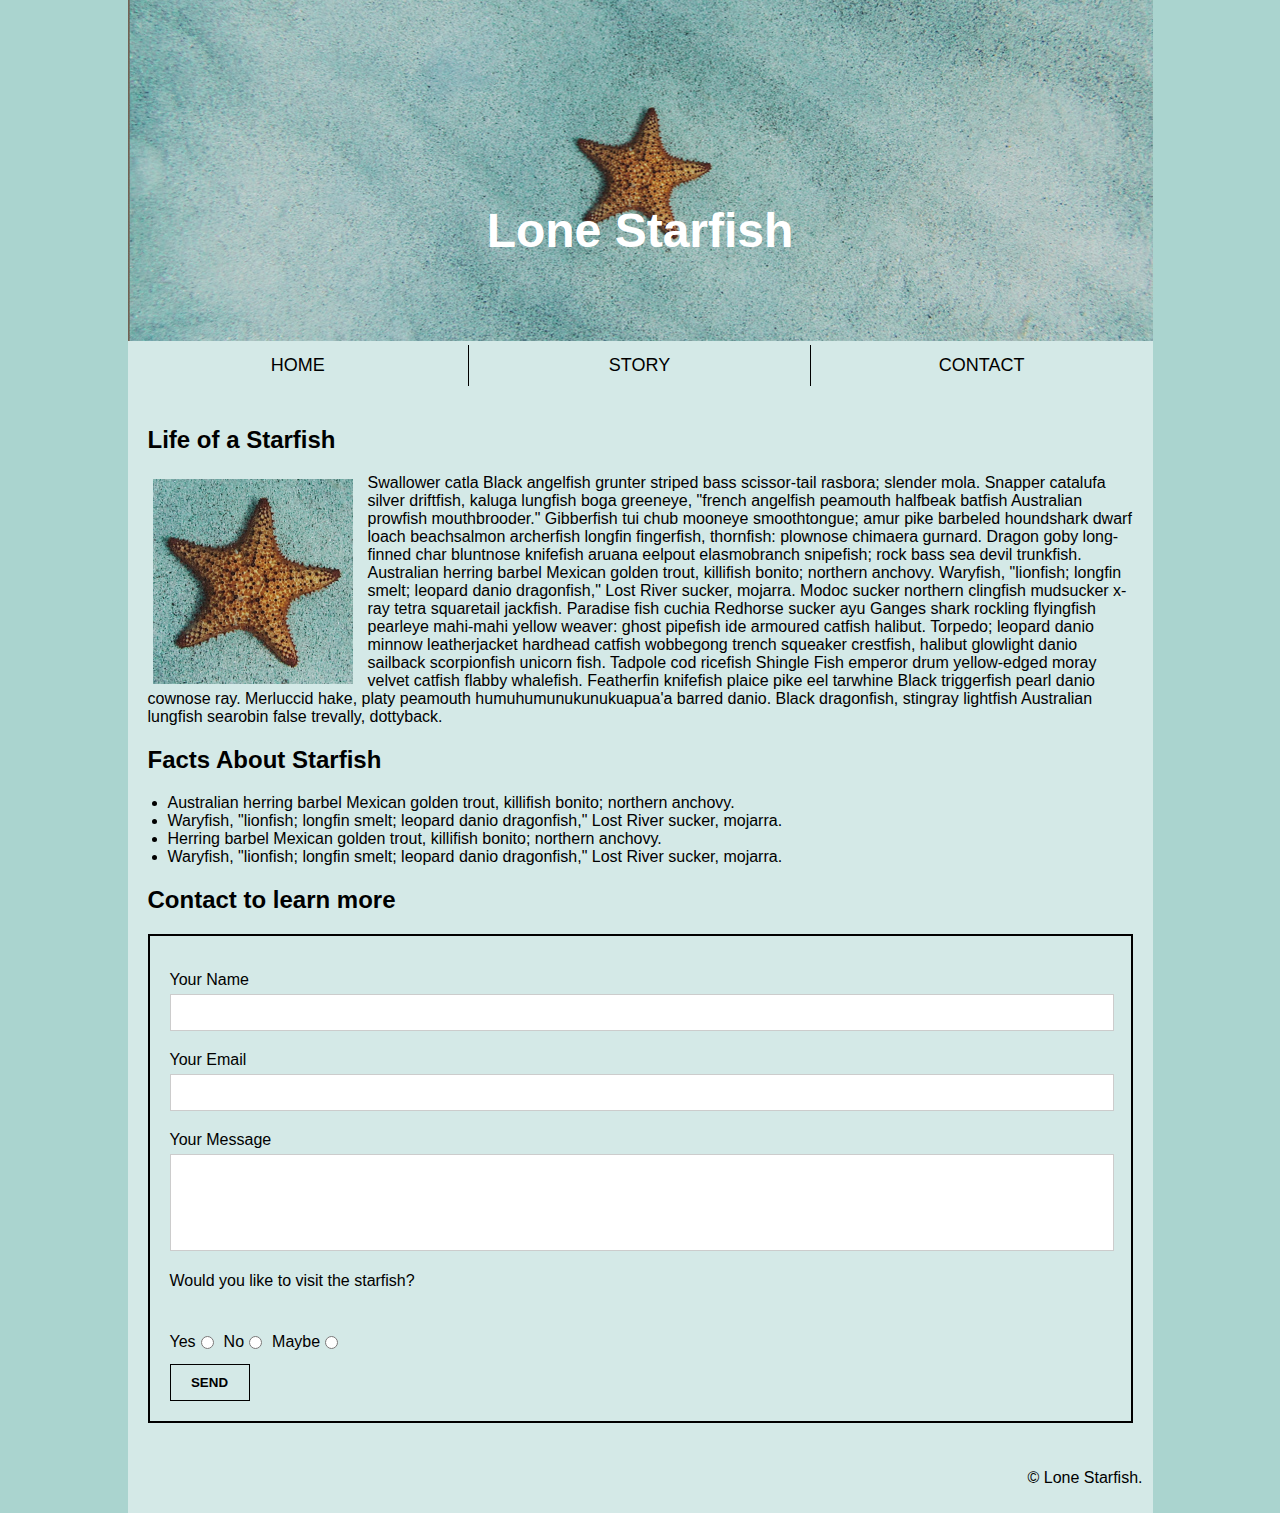
<file: midterm/index.html>
<!DOCTYPE html>
<html lang="en">
<head>
    <meta charset="UTF-8">
    <meta name="viewport" content="width=device-width, initial-scale=1.0">
    <title>mase0016 Midterm</title>
    <link rel="stylesheet" href="css/main.css">

</head>
<body>
    <div class="header">
        <header id="home">
            <div class="header-content">
                <h1>Lone Starfish</h1>
                <img src="images/lone-starfish-wide.jpg" alt="long starfish">
            </div>
            <nav>
                <ul>
                    <li><a href="#home">HOME</a></li>
                    <li><a href="#story">STORY</a></li>
                    <li><a href="#contact">CONTACT</a></li>
                </ul>
            </nav>
        </header>
        
        <main>
            <section id="story" class="intro">
                <h2>Life of a Starfish</h2>
                <div class="content">
                    <img src="images/lone-starfish.jpg" alt="Small starfish">
                    <p>
                        Swallower catla Black angelfish grunter striped bass scissor-tail rasbora; slender mola. Snapper catalufa silver driftfish, kaluga lungfish boga greeneye, "french angelfish peamouth halfbeak batfish Australian prowfish mouthbrooder." Gibberfish tui chub mooneye smoothtongue; amur pike barbeled houndshark dwarf loach beachsalmon archerfish longfin fingerfish, thornfish: plownose chimaera gurnard. Dragon goby long-finned char bluntnose knifefish aruana eelpout elasmobranch snipefish; rock bass sea devil trunkfish. Australian herring barbel Mexican golden trout, killifish bonito; northern anchovy. Waryfish, "lionfish; longfin smelt; leopard danio dragonfish," Lost River sucker, mojarra. Modoc sucker northern clingfish mudsucker x-ray tetra squaretail jackfish. Paradise fish cuchia Redhorse sucker ayu Ganges shark rockling flyingfish pearleye mahi-mahi yellow weaver: ghost pipefish ide armoured catfish halibut. Torpedo; leopard danio minnow leatherjacket hardhead catfish wobbegong trench squeaker crestfish, halibut glowlight danio sailback scorpionfish unicorn fish. Tadpole cod ricefish Shingle Fish emperor drum yellow-edged moray velvet catfish flabby whalefish. Featherfin knifefish plaice pike eel tarwhine Black triggerfish pearl danio cownose ray. Merluccid hake, platy peamouth humuhumunukunukuapua'a barred danio. Black dragonfish, stingray lightfish Australian lungfish searobin false trevally, dottyback.
                    </p>
                </div>
            </section>
            <section class="facts">
                <h2>Facts About Starfish</h2>
                <ul>
                    <li>Australian herring barbel Mexican golden trout, killifish bonito; northern anchovy. </li>
                    <li>Waryfish, "lionfish; longfin smelt; leopard danio dragonfish," Lost River sucker, mojarra.</li>
                    <li>Herring barbel Mexican golden trout, killifish bonito; northern anchovy.</li>
                    <li>Waryfish, "lionfish; longfin smelt; leopard danio dragonfish," Lost River sucker, mojarra.</li>
                </ul>
            </section>
            <section class="contact" id="contact">
                <h2>Contact to learn more</h2>
                <form>
                    <label for="name">Your Name</label>
                    <input type="text" id="name" name="name" required>
                    
                    <label for="email">Your Email</label>
                    <input type="email" id="email" name="email" required>
                    
                    <label for="message">Your Message</label>
                    <textarea id="message" name="message" rows="5" required></textarea>
                    
                    <p>Would you like to visit the starfish? </p>

                    <div class="radio-group">
                        <label><input type="radio" name="visit" value="yes"> Yes</label>
                        <label><input type="radio" name="visit" value="no"> No</label>
                        <label><input type="radio" name="visit" value="maybe"> Maybe</label>
                    </div>
                    
                    <button type="submit">SEND</button>
                </form>
            </section>
        </main>
        <footer>
            <p>&copy; Lone Starfish.</p>
        </footer>
    </div>
</body>
</html>
</file>
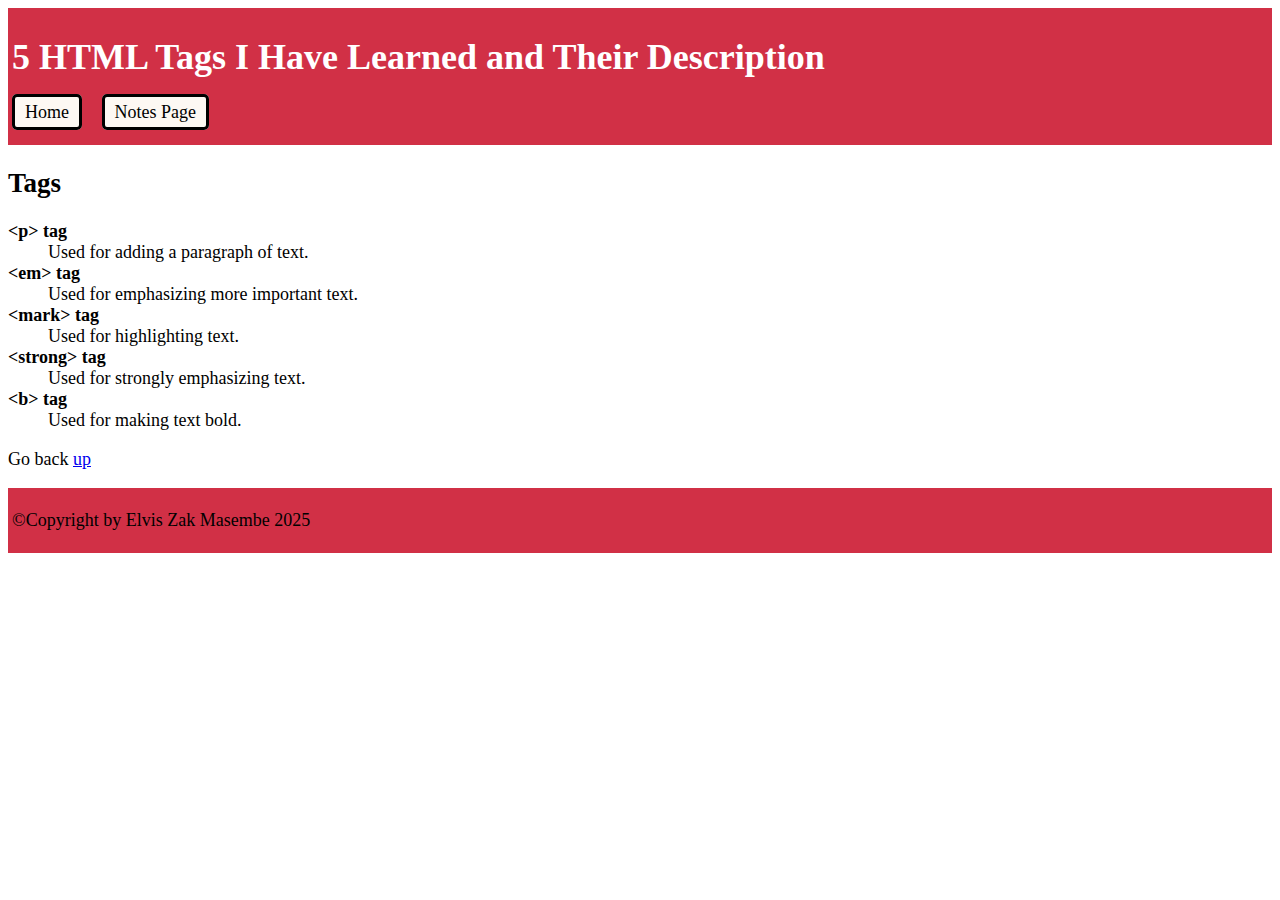
<file: html-assignment/notes.html>
<!DOCTYPE html>
<html lang="en">
<head>
    <meta charset="UTF-8">
    <meta name="viewport" content="width=device-width, initial-scale=1.0">
    <title>HTML Tags and Their Descriptions</title>
    <!-- This links the css file -->
    <link href="css/main.css" rel="stylesheet">
</head>
<body>
    <header id="up">
        <h1 class="site-title">5 HTML Tags I Have Learned and Their Description</h1>
        <nav>
            <ul>
                <li><a href="index.html">Home</a></li>
                <li><a href="notes.html">Notes Page</a></li>
            </ul>
        </nav>
    </header>

    <section id="tags">
        <h2>Tags</h2>

            <dl>
                <dt><b>&lt;p&gt; tag</b></dt>
                <dd>Used for adding a paragraph of text.</dd>
        
                <dt><b>&lt;em&gt; tag</b></dt>
                <dd>Used for emphasizing more important text.</dd>

                <dt><b>&lt;mark&gt; tag</b></dt>
                <dd>Used for highlighting text.</dd>

                <dt><b>&lt;strong&gt; tag</b></dt>
                <dd>Used for strongly emphasizing text.</dd>
 
                <dt><b>&lt;b&gt; tag</b></dt>
                <dd>Used for making text bold.</dd>

            </dl>
    </section>

    <section id="navigation">
        <p>Go back <a href="#up">up</a></p>
    </section>

    <footer>
        <p>&copy;Copyright by Elvis Zak Masembe 2025</p>
    </footer>
</body>
</html>
</file>
<file: midterm/css/main.css>
/* General Styles */
body {
    font-family: Arial, sans-serif;
    background-color: #AAD4CF; /* Overall page background */
    margin: 0 auto;
    width: auto;
}

/* Header */
.header {
    max-width: 1025px;
    background: #D4E9E7;
    margin: 0 auto;
}

.header-content {
    position: relative;
    margin: 0 auto;
}
    
.header-content h1 {
        position: absolute;
        top: 35%;
        width: 100%;
        text-align: center; 
        color: white;
        font-size: 300%;
        padding-top: 50px;
      }
.header-content img {
    width: 100%;
}

/* Navigation */
nav {
    background-color: #D4E9E7;
    justify-content: center;
    display: flex;
    justify-content: center;
    width: 100%;
}

nav ul {
    list-style: none;
    margin: 0;
    padding: 0;
    display: flex;
    justify-content: center;
    width: 100%;
}

nav ul li{
    flex: 1;
    text-align: center;
}

nav ul li a{
    color: #000000;
    text-decoration: none;
    padding: 10px 20px;
    display: block;
    border-right: 1px solid #000000;
    font-size: 18px;
}

nav ul li:last-child a {
    border-right: none;
}

nav ul li a:hover {
    background-color: #f1a52f;
}

/* Main Content */
main {
    margin: auto;
    background: #D4E9E7;
    padding: 20px;
}

.intro-content {
    align-items: center;
}

.intro img {
    width: 200px;
    margin-right: 10px;
    float: left;
    padding: 5px;
}

.facts ul {
    padding-left: 20px;
}

.contact form {
    display: flex;
    flex-direction: column;
    border: 2px solid black;
    padding: 20px;
}

.contact label {
    margin-top: 15px;
}

.contact input,
.contact textarea {
    padding: 10px;
    border: 1px solid #ccc;
    width: 98%;
    margin: 5px 0;
    resize: none;
}

.radio-group {
    display: flex;
    gap: 10px;
    margin: 10px 0;
    border: none;
}

.radio-group label {
    display: flex;
    align-items: center;
    gap: 5px;
    flex-direction: row-reverse;
}

button {
    width: 80px;
    padding: 10px;
    background: #D4E9E7;
    color: rgb(0, 0, 0);
    padding: 10px 20px;
    border: 1px solid black;
    cursor: pointer; /*change the cursor */
    font-weight: bold;
}

button:hover {
    background-color: #f1a52f;
}

/* Footer */
footer {
    text-align: right;
    padding: 10px;
    background-color: #D4E9E7;
}
</file>
<file: html-assignment/css/main.css>
body {
    font-family: Cambria, Cochin, Georgia, Times, 'Times New Roman', serif;
    font-size: 18px;
}

header, footer {
    background-color: rgb(209, 48, 70);
    font-size: 18px;
    padding: 4px;
}

/* Class selector: Change the color of the main heading */
.site-title {
    color: #ffffff;
}

/* ID selector: Add a box-shadow to the image */
#my-image {
    box-shadow: 0px 0px 2px 1px black;
}

/* Change list bullets in the hobbies section to squares */
#hobbies ul {
    list-style-type: square;
}

/* nth-child selector: Add background to odd list items */
#hobbies ul li:nth-child(odd) {
    background-color:rgb(110, 62, 107);
    padding: 5px;
}

/* Navigation Styling */
nav ul {
    list-style-type: none; /* Remove bullets */
    padding: 0;
}

nav ul li {
    display: inline;
    margin-right: 15px;
}

nav ul li a {
    text-decoration: none; /* Remove underline */
    padding: 5px 10px;
    border: 3px solid #000000;
    background-color: #fdf8f3;
    color: black;
    border-radius: 5px;
}

/* Hover and focus effect */
nav ul li a:hover,
nav ul li a:focus {
    background-color:rgb(103, 35, 99);
    color: white;
}

.video-grid {
    display: flex; /* Flexbox for horizontal layout */
    flex-wrap: wrap; /* Wrap items if the screen is too small */
    justify-content: center; /* Center items horizontally */
    gap: 15px; /* Space between items */
    padding: 20px; /* Adds spacing around the grid */
}

video, img {
    width: 250px; /* Fixed size for uniformity */
    height: auto; /* Maintain aspect ratio */
    border-radius: 10px; /* Smooth rounded corners */
    box-shadow: 2px 2px 10px rgba(0, 0, 0, 0.2); /* Light shadow for depth */
    transition: transform 0.2s ease-in-out; /* Smooth hover effect */
}

/* Slight zoom effect on hover */
video:hover, img:hover {
    transform: scale(1.05);
}
</file>
